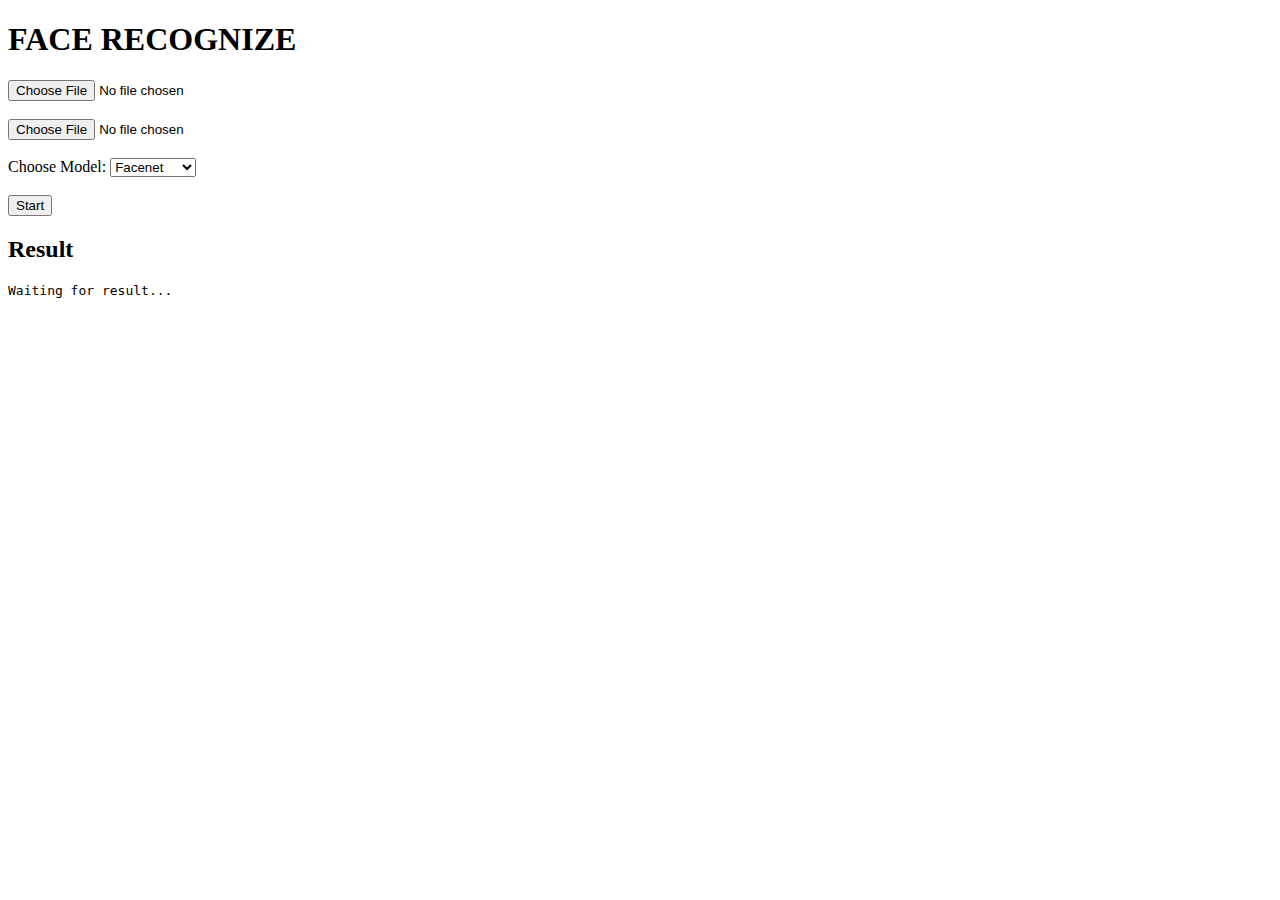
<file: DPL302m/project_min/deepface/index.html>
<!DOCTYPE html>
<html lang="en">
<head>
    <meta charset="UTF-8">
    <meta name="viewport" content="width=device-width, initial-scale=1.0">
    <title>DeepFace Verification</title>
</head>
<body>
    <h1>FACE RECOGNIZE</h1>
    <input type="file" id="image1" accept="image/*"><br><br>
    <input type="file" id="image2" accept="image/*"><br><br>

    <label for="model">Choose Model:</label>
    <select id="model">
        <option value="Facenet">Facenet</option>
        <option value="VGG-Face">VGG-Face</option>
        <option value="ArcFace">ArcFace</option>
    </select><br><br>

    <button onclick="verifyFaces()">Start</button>
    <h2>Result</h2>
    <pre id="result">Waiting for result...</pre>

    <script>
        async function verifyFaces() {
            // Update result message while processing
            document.getElementById('result').innerText = "Processing...";

            const img1 = document.getElementById('image1').files[0];
            const img2 = document.getElementById('image2').files[0];
            const model = document.getElementById('model').value;

            if (!img1 || !img2) {
                alert("Please upload both images!");
                document.getElementById('result').innerText = "Waiting for result...";
                return;
            }

            // Convert images to base64
            const img1Base64 = await toBase64(img1);
            const img2Base64 = await toBase64(img2);

            // Send verification request to the backend
            fetch('http://127.0.0.1:5000/verify', {
                method: 'POST',
                headers: {
                    'Content-Type': 'application/json',
                },
                body: JSON.stringify({
                    image1: img1Base64.split(',')[1],
                    image2: img2Base64.split(',')[1],
                    model_name: model
                })
            })
            
            .then(response => response.json())
            .then(data => {
                // Handle both success and error cases
                if (data.error) {
                    document.getElementById('result').innerText = "Error: " + data.error;
                } else {
                    // Display the final verification result (True/False)
                    // Also display additional information from DeepFace 
                    // like distance, threshold, model, facial areas
                    document.getElementById('result').innerText = `
                        Verification Result: ${data.verified}
                        Distance: ${data.distance}
                        Threshold: ${data.threshold}
                        Model: ${data.model}
                        Facial Areas: ${JSON.stringify(data.facial_areas)}
                        Time: ${data.time}
                    `;
                }
            })
            .catch(error => {
                console.error("Error:", error);
                document.getElementById('result').innerText = "Error processing images. Please try again.";
            });
        }

        // Helper function to convert image file to base64
        function toBase64(file) {
            return new Promise((resolve, reject) => {
                const reader = new FileReader();
                reader.readAsDataURL(file);
                reader.onload = () => resolve(reader.result);
                reader.onerror = error => reject(error);
            });
        }
    </script>
</body>
</html>
</file>
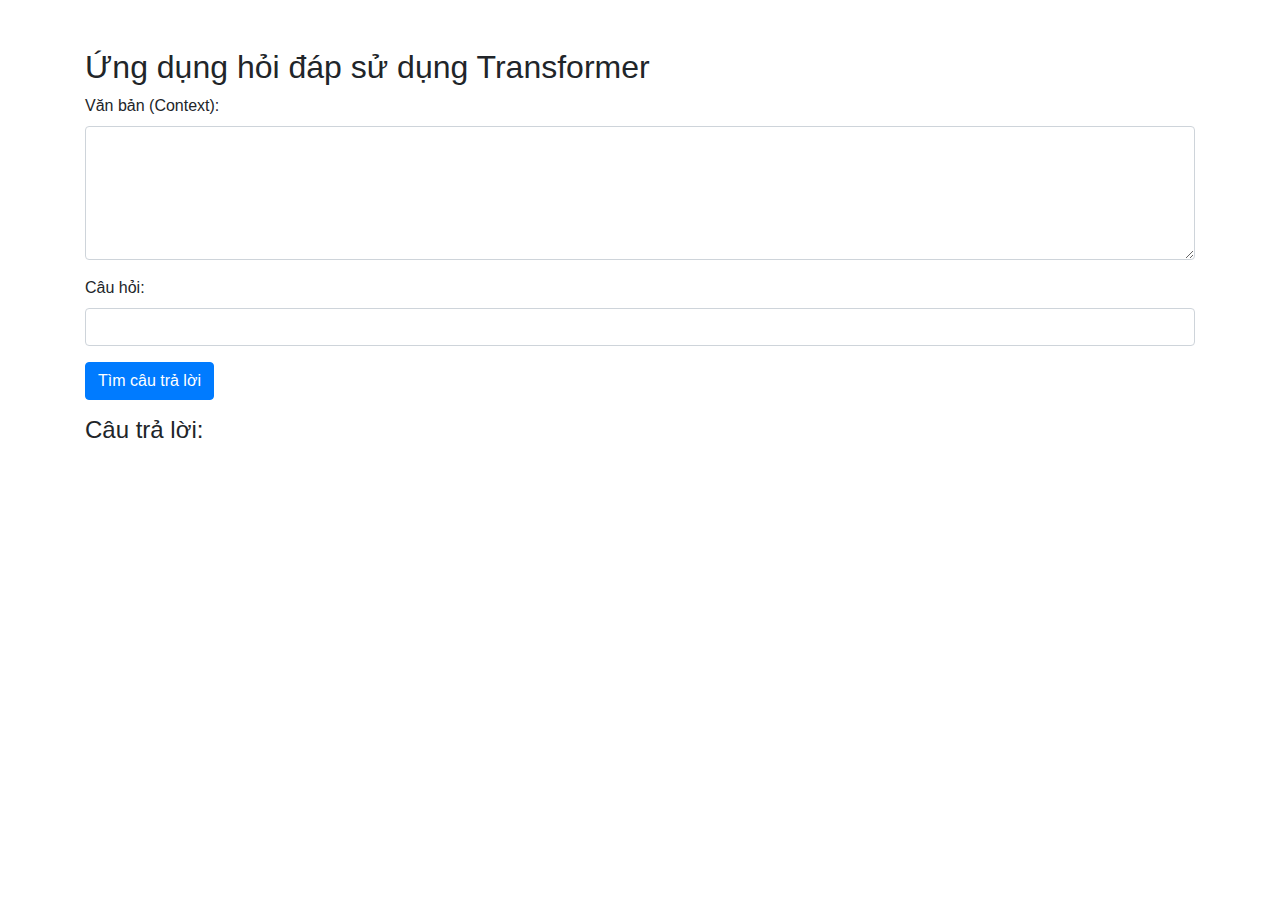
<file: DPL302m/project_min/transfomer/templates/index.html>
<!DOCTYPE html>
<html lang="en">
  <head>
    <meta charset="UTF-8" />
    <meta name="viewport" content="width=device-width, initial-scale=1.0" />
    <title>QA Application</title>
    <link
      rel="stylesheet"
      href="https://maxcdn.bootstrapcdn.com/bootstrap/4.5.2/css/bootstrap.min.css"
    />
  </head>
  <body>
    <div class="container mt-5">
      <h2>Ứng dụng hỏi đáp sử dụng Transformer</h2>
      <form id="qaForm">
        <div class="form-group">
          <label for="context">Văn bản (Context):</label>
          <textarea
            class="form-control"
            id="context"
            rows="5"
            required
          ></textarea>
        </div>
        <div class="form-group">
          <label for="question">Câu hỏi:</label>
          <input type="text" class="form-control" id="question" required />
        </div>
        <button type="submit" class="btn btn-primary">Tìm câu trả lời</button>
      </form>
      <div class="mt-3">
        <h4>Câu trả lời:</h4>
        <p id="answer"></p>
      </div>
    </div>

    <script src="https://code.jquery.com/jquery-3.5.1.min.js"></script>
    <script>
      $("#qaForm").on("submit", function (event) {
        event.preventDefault();

        // Lấy dữ liệu từ form
        const context = $("#context").val();
        const question = $("#question").val();

        // Gửi dữ liệu đến server qua AJAX
        $.ajax({
          url: "/predict",
          method: "POST",
          contentType: "application/json",
          data: JSON.stringify({ context: context, question: question }),
          success: function (response) {
            $("#answer").text(response.answer);
          },
          error: function (error) {
            $("#answer").text("Có lỗi xảy ra: " + error.responseJSON.error);
          },
        });
      });
    </script>
  </body>
</html>
</file>
